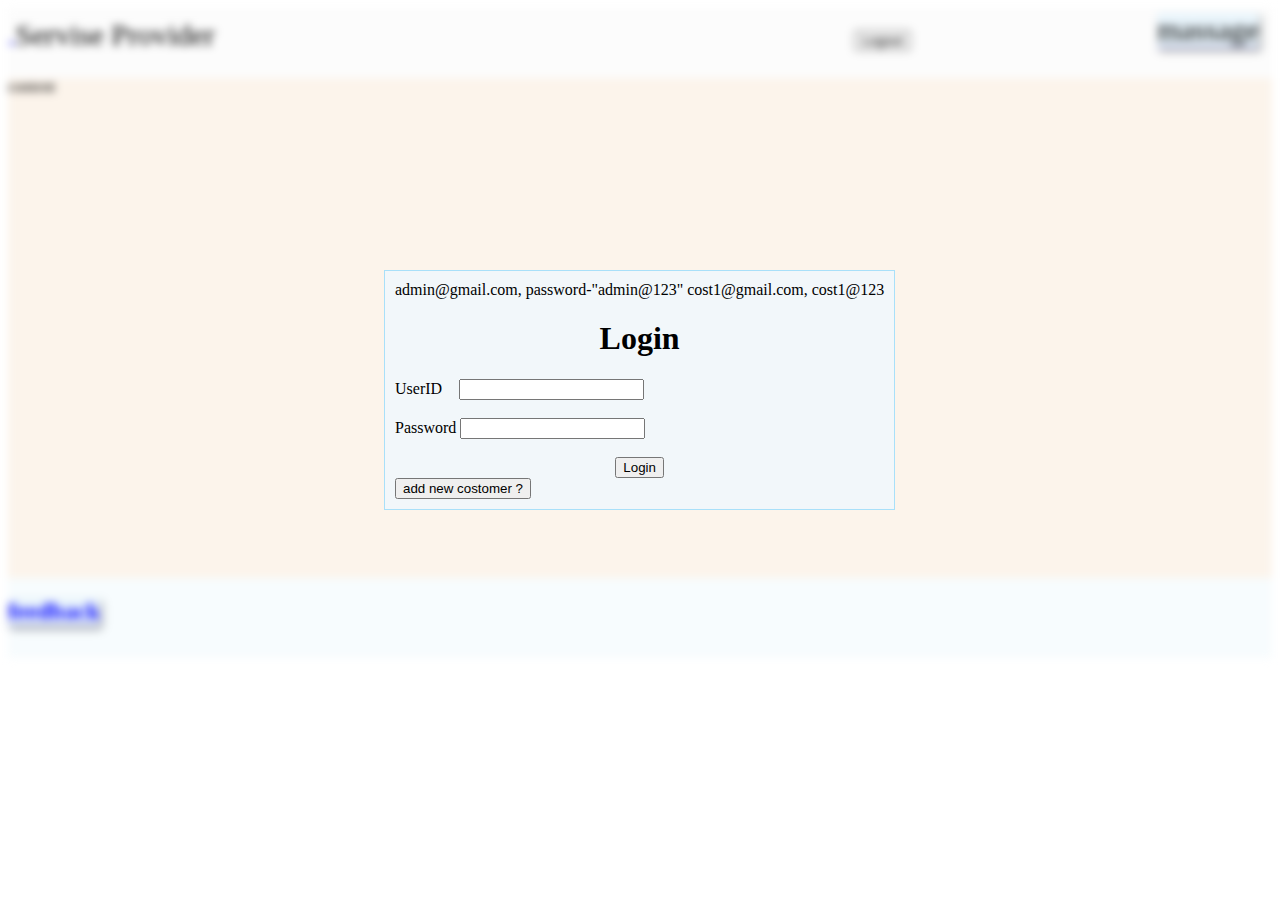
<file: index.html>
<!DOCTYPE html>
<html lang="en">
<head>
    <meta charset="UTF-8">
    <meta name="viewport" content="width=device-width, initial-scale=1.0">
    <link rel="stylesheet" href="style.css">
    <!-- <script src="script.js"></script> -->
    <title>Servise_pro</title>
</head>
<body>
   
    
    <div id="main" style="width: 100%; height:100%; background-color: rgba(247,252,254,1); filter: blur(4px);">
        <div style="width:100%; height: 60px; background-color: rgb(252, 252, 252); font-family:cursive; font-weight: 400; font-size: 30px; padding-top: 10px;">
            <span style="color: blue; ">.</span>Servise Provider
            <button onclick="logout()" style="margin-left: 50%; margin-top: 10px;">Logout</button>
            <div id="massag" class="mass" style="margin-right: -50px;">massage</div>
            <div id="ticket" class="mass" style="visibility: hidden; margin-right: 100px;">ticket</div>
        </div>
        <div style="height: 500px; background-color: rgb(252, 244, 235);">content
           
        </div>
        <div style="height:60px; width: 100%; "><h2 id="click" class="text" style="color: blue;">feedback</h2></div>
    </div>

    <div class="login" id="login1" >
        admin@gmail.com, password-"admin@123"
        cost1@gmail.com, cost1@123
        <h1 style="text-align: center;">Login</h1>
        
            <label for="">UserID</label>
            <input type="email" required style="margin-left: 13px;" id="userId"/><br><br>
            <label for="">Password</label>
            <input type="password" required  id="password" ><br><br>
            <center><button onclick="logn()">Login</button></center>
            <button id="new" onclick="newAdd()" >add new costomer ?</button>
    
    </div>

    <div class="login" id="sinup" style="visibility:hidden;" >
        <h1 style="text-align: center;">New Costomer</h1>
        <form action="">
            <label for="">UserID</label>
            <input type="email" required style="margin-left: 13px;"/><br><br>
            <label for="">Password</label>
            <input type="password" required><br><br>
            <center><button>creat</button></center>
        </form>
    </div>

    <script>

        
        let UserID;
    let password; 
    let log;
    let sin;
    let main;
    let masag;
    let tiket;
    let fedbak;
    log=document.getElementById("login1").style;
    sin=document.getElementById("sinup").style;
    main=document.getElementById("main").style;
    masag=document.getElementById("massag");
    tiket=document.getElementById("ticket");
    fedbak=document.getElementById("click");
    
    masag.addEventListener('click',function(){window.location.href="Massage.html"});
    tiket.addEventListener('click',function(){window.location.href="token.html"})
    fedbak.addEventListener("click",function(){window.location.href="frrdback.html"}) 
    
    
    //data.....
    const arr=[{x:"cost1@gmail.com",y:"cost1@123"},
               {x:"cost2@gmail.com",y:"cost2@123"},
               {x:"cost3@gmail.com",y:"cost3@123"},
               {x:"cost4@gmail.com",y:"cost4@123"}]
    
    // let hash=new Map();
    // hash.set("cost1@gmail.com",{i:12345,c:"quary",d:"12", m:"dsdfgf dfgdf",});
    // hash.set("cost2@gmail.com",{i:12344,c:"quary",d:"12", m:"dsdfgf dfgdf",});
    // hash.set("cost3@gmail.com",{i:12335,c:"quary",d:"12", m:"dsdfgf dfgdf",});
    // hash.set("cost4@gmail.com",{i:12545,c:"quary",d:"12", m:"dsdfgf dfgdf",});
    // hash.set("cost5@gmail.com",{i:12645,c:"quary",d:"12", m:"dsdfgf dfgdf",});
    // let hash=new Map();
    // hash.set("cost1@gmail.com",{i:12345,c:"quary",d:"12", m:"dsdfgf dfgdf",r:''});
    // hash.set("cost2@gmail.com",{i:12344,c:"quary",d:"12", m:"dsdfgf dfgdf",r:''});
    // hash.set("cost3@gmail.com",{i:12335,c:"quary",d:"12", m:"dsdfgf dfgdf",r:''});
    // hash.set("cost4@gmail.com",{i:12545,c:"quary",d:"12", m:"dsdfgf dfgdf",r:''});
    // hash.set("cost5@gmail.com",{i:12645,c:"quary",d:"12", m:"dsdfgf dfgdf",r:''});
    
   
  

if(! localStorage.getItem('u')){
    localStorage.setItem('u',null)
    localStorage.setItem('p',null)
}

    UserID = localStorage.getItem('u');
    password = localStorage.getItem('p');


    
    if(UserID!==null){
        
        if(UserID==="admin@gmail.com" && password==="admin@123"){
              log.display="none";
              sin.display="none";
              main.filter="blur(0px)"
              masag.style.display="block";
              tiket.style.display="block"
              tiket.style.visibility="visible"  
              localStorage.setItem('u',UserID);
              localStorage.setItem('p',password);
    
          }else {
             arr.forEach(element => {
                 if(element.x===UserID && element.y===password){
                     log.display="none";
                     //sin.display="none";
                     main.filter="blur(0px)"
                     masag.display="block";
                     tiket.display="none"
                     localStorage.setItem('u',UserID);
                     localStorage.setItem('p',password);
                     
                 }else{
    
                 }
    
          });
          }
    }
    
     function logn(){
         UserID=document.getElementById("userId").value;
         password=document.getElementById("password").value;
        // log=document.getElementById("login1").style;
        // sin=document.getElementById("sinup").style;
        
           //log.display="none";
             //sin.display="none";
          if(UserID==="admin@gmail.com" && password==="admin@123"){
              log.display="none";
              sin.display="none";
              main.filter="blur(0px)"
              masag.style.display="none";
              tiket.style.display="block"
              tiket.style.visibility="visible"  
              localStorage.setItem('u',UserID);
              localStorage.setItem('p',password);
    
          }else {
             arr.forEach(element => {
                 if(element.x===UserID && element.y===password){
                     log.display="none";
                     //sin.display="none";
                     main.filter="blur(0px)"
                     masag.display="block";
                     tiket.display="none"
                     localStorage.setItem('u',UserID);
                     localStorage.setItem('p',password);
                     
                 }else{
    
                 }
    
          });
          }
     }
     function newAdd(){  
             log.display="none";
             sin.display="block";
             sin.visibility="visible"
          }
    
    function logout(){
        localStorage.clear();
        location.reload();
    }
    
    </script>
    
</body>


</html>
</file>
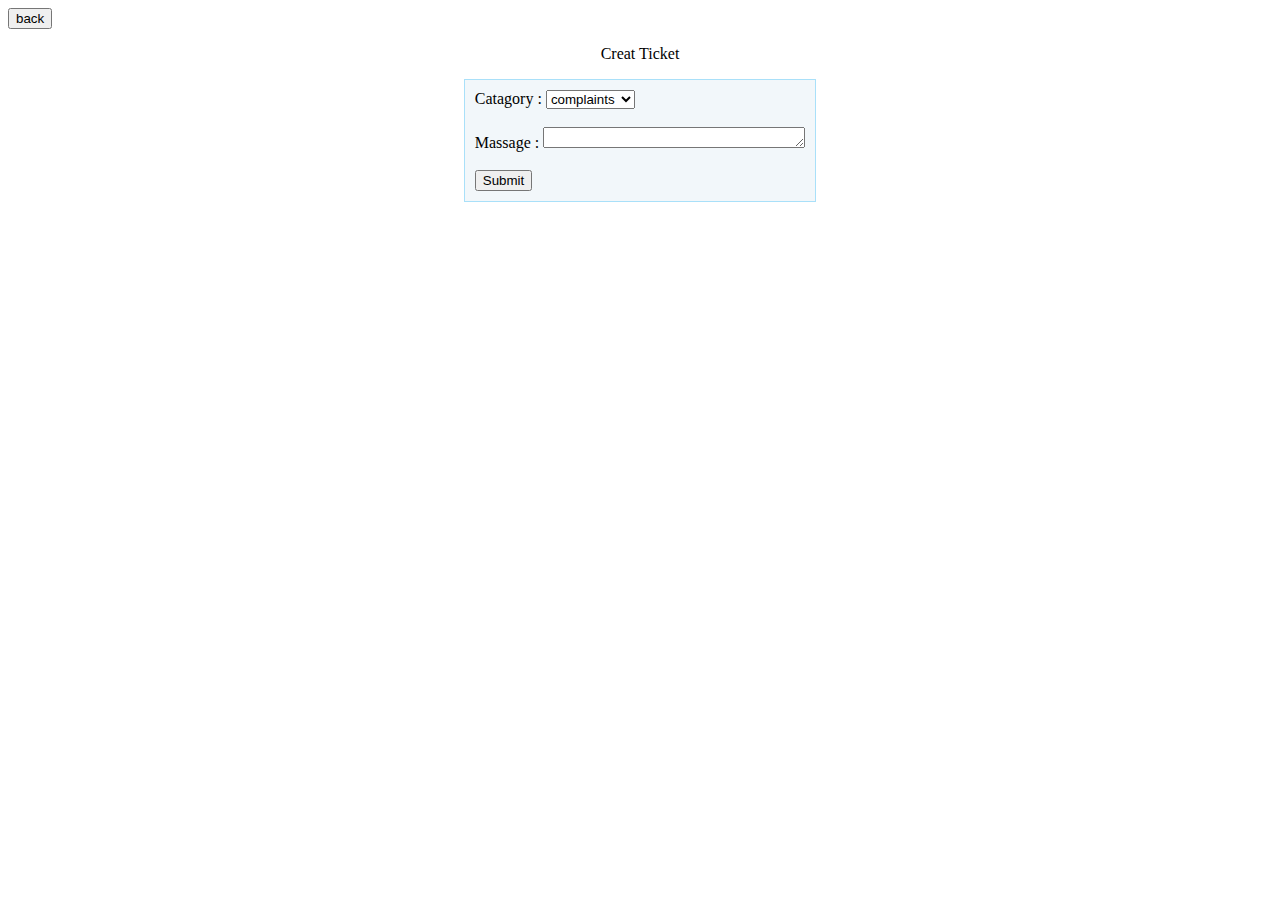
<file: frrdback.html>
<!DOCTYPE html>
<html lang="en">
<head>
    <meta charset="UTF-8">
    <meta name="viewport" content="width=device-width, initial-scale=1.0">
    <link rel="stylesheet" href="style.css">
    <title>Document</title>
</head>
<body>
    <button onclick="backM()">back</button>
    <center> 
        <p class="" style="font-family: fantasy;">Creat Ticket</p>
    <div class="costom" style="padding: 10px; text-align: left;">
    <form action="">
        <label for="">Catagory :</label>
        <select name="catagory" id="catagory" >
           <option value="complaints">complaints</option>
           <option value="Suggestion">Suggestion</option>
           <option value="Inquiries">Inquiries</option>
        </select>
        <br><br>
        <label for="">Massage :</label>
        <textarea name="massage" id="msg" cols="30" rows="1"></textarea>
        <br><br>
        <button onclick="submt()">Submit</button>
        <!-- <input type="submit" name="" id="">    -->
    </form>
</div>
</center>
<!-- <script src="script.js"></script> -->
</body>
<script>

// Retrieve user-specific data from localStorage
let UserI = localStorage.getItem('u');

if(!sessionStorage.getItem('myMapData')){
    let myMap = new Map();
       
        let mapJso = JSON.stringify(Array.from(myMap.entries()));

        // Store JSON string in sessionStorage
        sessionStorage.setItem('myMapData', mapJso);
   // sessionStorage.getItem('myMapData')
}
// Initialize the Map with user-specific data
let mapJson = sessionStorage.getItem('myMapData');

// Parse JSON string into an array of key-value pairs
let mapArray = JSON.parse(mapJson);

// Create a Map from the array
let hash = new Map(mapArray);


//let hash = new Map();
hash.set("cost1@gmail.com", [{ i: 12345, c: "Inquary", d: "12", m: "please forgive me if there is any mistake", r: '',l:0 }]);

// // function submt() {
//     let catagory;
//     let msg;
//     let date;
//     let id;
//     catagory = document.getElementById("catagory").value;
//     msg = document.getElementById("msg").value;
//     date = new Date();
//     id = Math.floor(Math.random() * 6) * 10000;

//     if (hash.get(UserI) !== null) {
//         const arrr = hash.get(UserI);
//         arrr.push({ i: id, c: catagory, d: date, m: msg, r: '' });
//         hash.set(UserI, arrr);
//     } else {
//         hash.set(UserI, [{ i: id, c: catagory, d: date, m: msg, r: '' }]);
//     }

//     // Convert Map to JSON string and store in sessionStorage
//     let mapJson = JSON.stringify(Array.from(hash.entries()));
//     sessionStorage.setItem('myMapData', mapJson);

//     // Redirect to Massage.html
//     window.location.href = "Massage.html";

//     // Display Map data (for testing purposes)
//     window.alert(hash.get(UserI).toString());
// }

function submt() {
    let catagory;
    let msg;
    let date;
    let id;
    catagory = document.getElementById("catagory").value;
    msg = document.getElementById("msg").value;
    date = new Date();
    id = Math.floor(Math.random() * 6) * 10000;

    // Ensure UserI key exists in the hash map
    if (!hash.has(UserI)) {
        hash.set(UserI, []);
    }

    // Retrieve the array associated with the UserI key
    const arrr = hash.get(UserI);

    // Push the new data into the array
    arrr.push({ i: id, c: catagory, d: date, m: msg, r: '',l:arrr.length});

    // Update the hash map with the modified array
    hash.set(UserI, arrr);

    // Convert Map to JSON string and store in sessionStorage
    mapJson = JSON.stringify(Array.from(hash.entries()));
    sessionStorage.setItem('myMapData', mapJson);

    // Redirect to Massage.html
    window.location.href = "Massage.html";

    // Display Map data (for testing purposes)
   // window.alert(hash.get(UserI).toString());
}


function backM() {
    window.location.href = "index.html";
}

</script>
</html>
</file>
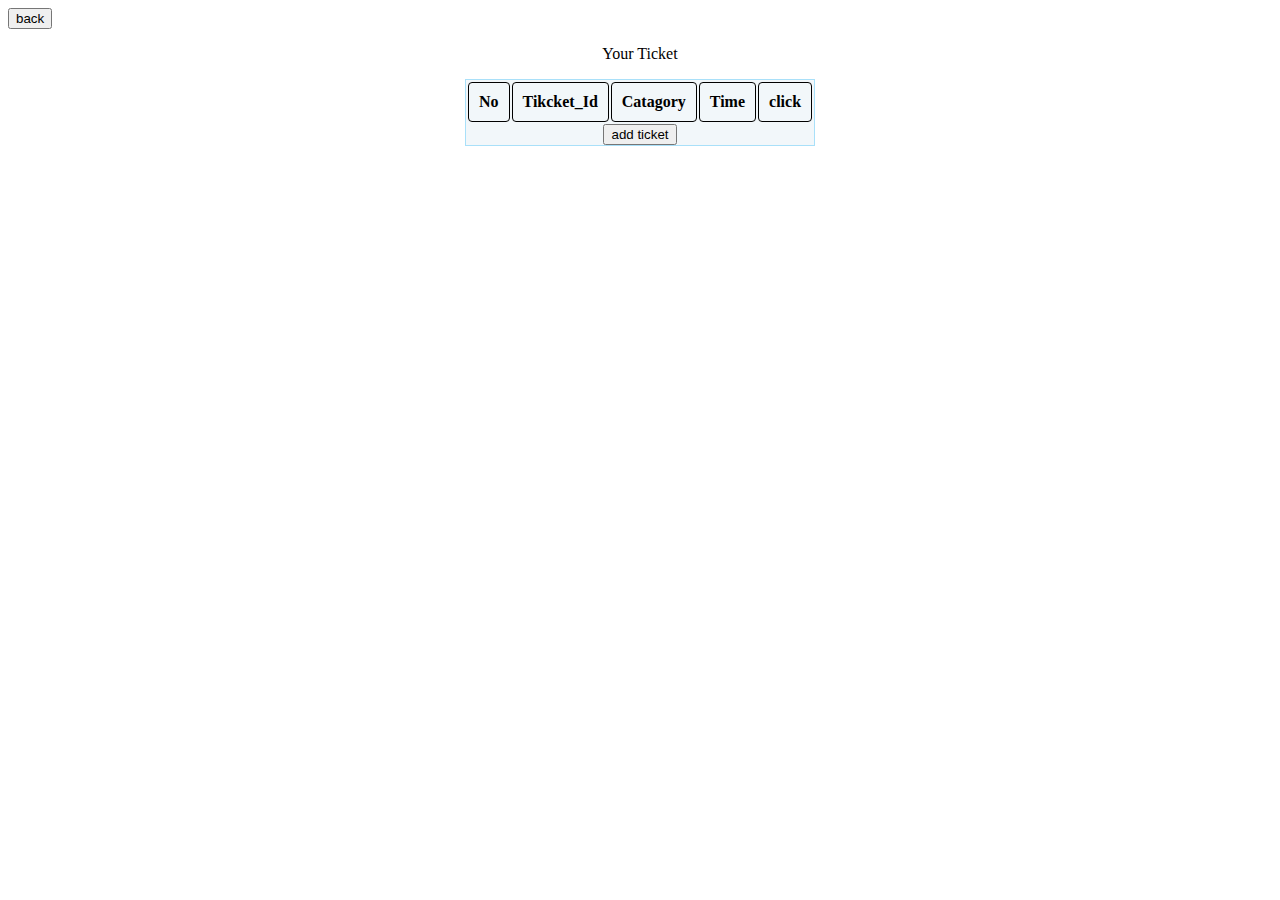
<file: Massage.html>
<!DOCTYPE html>
<html lang="en">
<head>
    <meta charset="UTF-8">
    <meta name="viewport" content="width=device-width, initial-scale=1.0">
    <link rel="stylesheet" href="style.css">
    <title>Document</title>
</head>
<body>
    <button onclick="back()">back</button>
    <center>
       
        <p class="" style="font-family: fantasy;">Your Ticket</p>
        <div>
            <div id="detaila" class="costom" style="height: 500px; width: 500px; position: absolute; display: none;" >
                <table id="tbl11">
                    <tr><th>No</th><th>Tikcket_Id</th><th>Catagory</th><th>Time</th> </tr>
                   
    
                </table>
                <h4>Responce</h4>
                <div class="costom" style="width: 90%;"><p id="showMessagea">massage</p></div><br>
                <button onclick="sendResponsea()">next</button>
                <!-- <div><h4>Riply</h4><textarea name="" id="responce" cols="60" rows="4"></textarea><button>next</button></div> -->
            </div>
            <div id="ticketa" class="costom" style=" height: max-content;">
                <table id="tbl22">
                    <tr><th>No</th><th>Tikcket_Id</th><th>Catagory</th><th>Time</th><th>click</th> </tr>
                   
                </table>
                <button onclick="move()">add ticket</button>
            </div>
        </div>
    </center>
    
</body>
<script>
let tab11;
let tab22;//let response;
const UserI=localStorage.getItem('u');
tab11 = document.getElementById("tbl11");
tab22 = document.getElementById("tbl22");
var rowsa = tab22.getElementsByTagName('tr');
let detaila = document.getElementById("detaila");
let showMessagea = document.getElementById('showMessagea');
//response = document.getElementById('response');
let ticketa=document.getElementById('ticketa');

function move(){
    window.location.href="frrdback.html"
}

// Retrieving data in another HTML file
// let hash = localStorage.getItem('map');

// console.log(hash);

//data....
// let hash=new Map();
// hash.set("cost1@gmail.com",{i:12345,c:"quary",d:"12", m:"dsdfgf dfgdf",r:''});
// hash.set("cost2@gmail.com",{i:12344,c:"quary",d:"12", m:"dsdfgf dfgdf",r:''});
// hash.set("cost3@gmail.com",{i:12335,c:"quary",d:"12", m:"dsdfgf dfgdf",r:''});
// hash.set("cost4@gmail.com",{i:12545,c:"quary",d:"12", m:"dsdfgf dfgdf",r:''});
// hash.set("cost5@gmail.com",{i:12645,c:"quary",d:"12", m:"dsdfgf dfgdf",r:''});
let mapJson = sessionStorage.getItem('myMapData');

// Parse JSON string into an array of key-value pairs
let mapArray = JSON.parse(mapJson);

// Create a Map from the array
let hash = new Map(mapArray);

const arra=hash.get(UserI);

// const arra=[{i:12345,c:"quary",d:"12", m:"dsdfgf dfgdf",r:''},
//             {i:12345,c:"quary",d:"12", m:"dsdfgf dfgdf",r:''},
//             {i:12345,c:"quary",d:"12", m:"dsdfgf dfgdf",r:''},
//             {i:12345,c:"quary",d:"12", m:"dsdfgf dfgdf",r:''},
//             {i:12345,c:"quary",d:"12", m:"dsdfgf dfgdf",r:''}]

//.......            


for (const valuea of arra) {
    let row2 = tab22.insertRow(1);
    let cell1 = row2.insertCell(0);
    let cell2 = row2.insertCell(1);
    let cell3 = row2.insertCell(2);
    let cell4 = row2.insertCell(3);
    let cell5 = row2.insertCell(4);
   // let cell6 = row2.insertCell(5);
  //  let input = document.createElement("input");
   // input.type = "checkbox";

    let button = document.createElement("button");
    button.innerHTML = "view";
    button.onclick = function () {
        let rowIndex = this.parentNode.parentNode.rowIndex;
        // Call the view function with the rowIndex
        viewTicketa(rowIndex);
    };

    cell1.innerHTML = arra.indexOf(valuea)+1;
    cell2.innerHTML = valuea.i;
    //cell3.innerHTML = key;
    cell3.innerHTML = valuea.c;
    cell4.innerHTML = valuea.d;
    cell5.appendChild(button);
    // cell2.innerHTML=value.c;
}

let currentKeya;
let currentValuea;

function viewTicketa(rowIndex) {
    currentKeya = rowsa[rowIndex].getElementsByTagName('td')[0].innerText;
    detaila.style.display = "block";

    currentValuea = arra[currentKeya-1];
    let row1 = tab11.insertRow(1);
    let cell1 = row1.insertCell(0);
    let cell2 = row1.insertCell(1);
    let cell3 = row1.insertCell(2);
    let cell4 = row1.insertCell(3);
   // let cell5 = row1.insertCell(4);
   // let input = document.createElement("input");
  //  input.type = "checkbox";

   // cell1.appendChild(input);
    cell1.innerHTML = rowsa[rowIndex].getElementsByTagName('td')[0].innerText;
    cell2.innerHTML = rowsa[rowIndex].getElementsByTagName('td')[1].innerText;
    cell3.innerHTML = rowsa[rowIndex].getElementsByTagName('td')[2].innerText;
    cell4.innerHTML = rowsa[rowIndex].getElementsByTagName('td')[3].innerText;
    showMessagea.innerText = currentValuea.m;
   // response.value = currentValuea.r;
    ticketa.style.display="none";
}

function sendResponsea() {
    //      hash.set(currentKeya, {
    //     i: currentValuea.i,
    //     c: currentValuea.c,
    //     d: currentValuea.d,
    //     m: currentValuea.m,
    //     r: response.value
    // });
    detaila.style.display = "none";
    //response.value = "";
    currentKeya = null;
    currentValuea = null;
    tab11.deleteRow(1);
    ticketa.style.display="block"
}

function back(){
    window.location.href="index.html"
}


   </script>
</html>
</file>
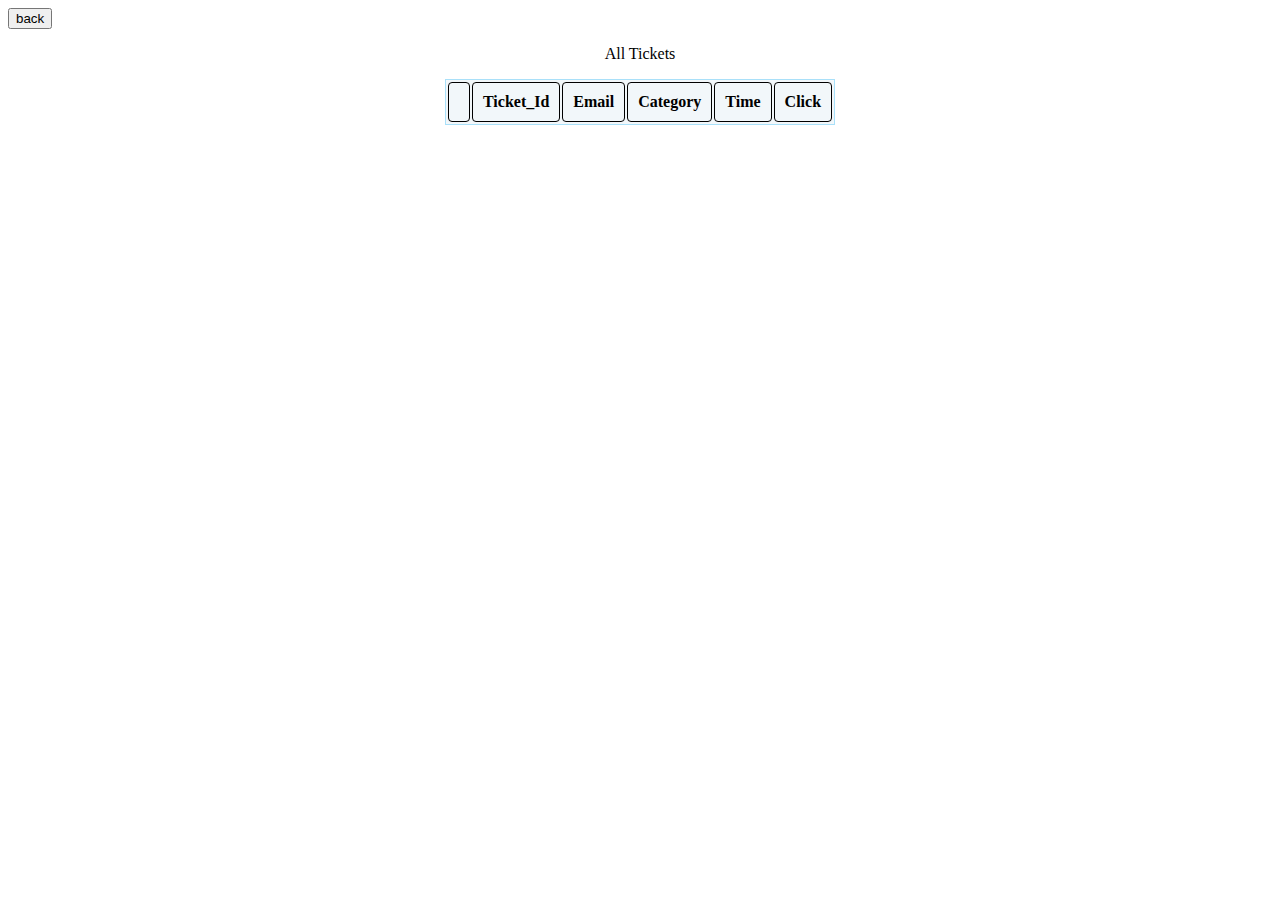
<file: token.html>
<!DOCTYPE html>
<html lang="en">
<head>
    <meta charset="UTF-8">
    <meta name="viewport" content="width=device-width, initial-scale=1.0">
    <link rel="stylesheet" href="style.css">
    <!-- <script src="script.js"></script> -->
    <title>Ticket Management System</title>
</head>
<body>
    <button onclick="backMain()" >back</button>
    <center>
        <div>
            <div id="detail" class="costom" style="height: 500px; width: 500px; position: fixed; display: none;">
                <table id="tbl1">
                    <tr>
                        <th></th>
                        <th>Ticket_Id</th>
                        <th>Email</th>
                        <th>Category</th>
                        <th>Time</th>
                    </tr>
                </table>
                <h4>Message</h4>
                <div class="costom" style="width: 90%;">
                    <p id="showMessage">message</p>
                </div>
                <br>
                <div>
                    <h4>Response</h4>
                    <textarea id="response" cols="60" rows="4"></textarea>
                    <button onclick="sendResponse()">Next</button>
                </div>
            </div>

            <p class="" style="font-family: fantasy;">All Tickets</p>
            <div id="ticket" class="costom" style="height: max-content;">
                <table id="tbl2">
                    <tr>
                        <th></th>
                        <th>Ticket_Id</th>
                        <th>Email</th>
                        <th>Category</th>
                        <th>Time</th>
                        <th>Click</th>
                    </tr>
                   
                    <!-- Add more rows as needed -->
                </table>
            </div>
        </div>
    </center>
  
</body>
<script>

let tab1;
let tab2;
let response;
tab1 = document.getElementById("tbl1");
tab2 = document.getElementById("tbl2");
var rows = tab2.getElementsByTagName('tr');
let detail = document.getElementById("detail");
let showMessage = document.getElementById('showMessage');
response = document.getElementById('response');
let ticket=document.getElementById('ticket');



// Retrieving data in another HTML file
// let hash = localStorage.getItem('map');

// console.log(hash);


//data...

let mapJson = sessionStorage.getItem('myMapData');

// Parse JSON string into an array of key-value pairs
let mapArray = JSON.parse(mapJson);

// Create a Map from the array
let hash = new Map(mapArray);
// let hash=new Map();
// hash.set("cost1@gmail.com",{i:12345,c:"quary",d:"12", m:"dsdfgf dfgdf",r:''});
// hash.set("cost2@gmail.com",{i:12344,c:"quary",d:"12", m:"dsdfgf dfgdf",r:''});
// hash.set("cost3@gmail.com",{i:12335,c:"quary",d:"12", m:"dsdfgf dfgdf",r:''});
// hash.set("cost4@gmail.com",{i:12545,c:"quary",d:"12", m:"dsdfgf dfgdf",r:''});
// hash.set("cost5@gmail.com",{i:12645,c:"quary",d:"12", m:"dsdfgf dfgdf",r:''});


//.....


// for (const [key, Value] of hash) {
//     for(const value of Value){
//     let row2 = tab2.insertRow(1);
//     let cell1 = row2.insertCell(0);
//     let cell2 = row2.insertCell(1);
//     let cell3 = row2.insertCell(2);
//     let cell4 = row2.insertCell(3);
//     let cell5 = row2.insertCell(4);
//     let cell6 = row2.insertCell(5);
//     let input = document.createElement("input");
//     input.type = "checkbox";

//     let button = document.createElement("button");
//     button.innerHTML = "View";
//     button.onclick = function () {
//         let rowIndex = this.parentNode.parentNode.rowIndex;
//         // Call the view function with the rowIndex
//         viewTicket(rowIndex);
//     };

//     cell1.appendChild(input);
//     cell2.innerHTML = value.i;
//     cell3.innerHTML = key;
//     cell4.innerHTML = value.c;
//     cell5.innerHTML = value.d;
//     cell6.appendChild(button);
//     // cell2.innerHTML=value.c;
// }
// }

for (const [key, valueArray] of hash) {
    for (const value of valueArray) {
        let row2 = tab2.insertRow(1);
        let cell1 = row2.insertCell(0);
        let cell2 = row2.insertCell(1);
        let cell3 = row2.insertCell(2);
        let cell4 = row2.insertCell(3);
        let cell5 = row2.insertCell(4);
        let cell6 = row2.insertCell(5);
        let cell7 = row2.insertCell(6)
        let input = document.createElement("input");
        input.type = "checkbox";

        let button = document.createElement("button");
        button.innerHTML = "View";
        button.onclick = function () {
            let rowIndex = this.parentNode.parentNode.rowIndex;
            // Call the view function with the rowIndex
            viewTicket(rowIndex);
        };

        let butto = document.createElement("button");
        butto.innerHTML = "Delete";
        butto.onclick = function () {
            let rowIndex = this.parentNode.parentNode.rowIndex;
            var table = this.parentNode.parentNode.parentNode;
            // Call the view function with the rowIndex
            deleteRow(rowIndex,table);
        };

        cell1.appendChild(input);
        cell2.innerHTML = value.i;
        cell3.innerHTML = key;
        cell4.innerHTML = value.c;
        cell5.innerHTML = value.d;
        cell6.appendChild(button);
        cell7.appendChild(butto);
    }
}

function deleteRow(rowIndex,table){
    table.deleteRow(rowIndex);
}

let currentKey1;
let currentValue;
let index;
// function viewTicket(rowIndex) {
//     currentKey = rows[rowIndex].getElementsByTagName('td')[2].innerText;
//     detail.style.display = "block";
//     let A=hash.get(currentKey);
//     let index = A.findIndex(obj => obj.name === rows[rowIndex].getElementsByTagName('td')[1].innerText);

//     currentValue = A[index];
//     let row1 = tab1.insertRow(1);
//     let cell1 = row1.insertCell(0);
//     let cell2 = row1.insertCell(1);
//     let cell3 = row1.insertCell(2);
//     let cell4 = row1.insertCell(3);
//     let cell5 = row1.insertCell(4);
//     let input = document.createElement("input");
//     input.type = "checkbox";

//     cell1.appendChild(input);
//     cell2.innerHTML = rows[rowIndex].getElementsByTagName('td')[1].innerText;
//     cell3.innerHTML = currentKey;
//     cell4.innerHTML = rows[rowIndex].getElementsByTagName('td')[3].innerText;
//     cell5.innerHTML = rows[rowIndex].getElementsByTagName('td')[4].innerText;
//     showMessage.innerText = currentValue.m;
//     response.value = currentValue.r;
//     ticket.style.display="none";
// }

// function viewTicket(rowIndex) {
//     let currentKey;
//     currentKey = rows[rowIndex].getElementsByTagName('td')[2].innerText;
//     currentKey1=currentKey;
//     detail.style.display = "block";

//     let A = hash.get(currentKey);
//     let index = A.findIndex(obj => obj.i === parseInt(rows[rowIndex].getElementsByTagName('td')[1].innerText));

//     // Check if the index is valid
//     if (index !== -1) {
//         currentValue = A[index];

//         let row1 = tab1.insertRow(1);
//         let cell1 = row1.insertCell(0);
//         let cell2 = row1.insertCell(1);
//         let cell3 = row1.insertCell(2);
//         let cell4 = row1.insertCell(3);
//         let cell5 = row1.insertCell(4);
//         let input = document.createElement("input");
//         input.type = "checkbox";

//         cell1.appendChild(input);
//         cell2.innerHTML = rows[rowIndex].getElementsByTagName('td')[1].innerText;
//         cell3.innerHTML = currentKey;
//         cell4.innerHTML = rows[rowIndex].getElementsByTagName('td')[3].innerText;
//         cell5.innerHTML = rows[rowIndex].getElementsByTagName('td')[4].innerText;

//         // Access properties of the individual object within the array
//         showMessage.innerText = currentValue.m;
//         response.value = currentValue.r;
//         ticket.style.display = "none";
//     } else {
//         console.error("Object not found in the array.");
//     }
// }

function viewTicket(rowIndex) {
    let currentKey = rows[rowIndex].getElementsByTagName('td')[2].innerText;
    currentKey1 = currentKey;
    detail.style.display = "block";

    // Access the array directly using the key
    let A = hash.get(currentKey);

    // Check if the array exists
    if (A) {
         index = A.findIndex(obj => obj.i === parseInt(rows[rowIndex].getElementsByTagName('td')[1].innerText));

        // Check if the index is valid
        if (index !== -1) {
            currentValue = A[index];

            let row1 = tab1.insertRow(1);
            let cell1 = row1.insertCell(0);
            let cell2 = row1.insertCell(1);
            let cell3 = row1.insertCell(2);
            let cell4 = row1.insertCell(3);
            let cell5 = row1.insertCell(4);
            let input = document.createElement("input");
            input.type = "checkbox";

            cell1.appendChild(input);
            cell2.innerHTML = rows[rowIndex].getElementsByTagName('td')[1].innerText;
            cell3.innerHTML = currentKey;
            cell4.innerHTML = rows[rowIndex].getElementsByTagName('td')[3].innerText;
            cell5.innerHTML = rows[rowIndex].getElementsByTagName('td')[4].innerText;

            showMessage.innerText = currentValue.m;
            response.value = currentValue.r;
            ticket.style.display = "none";
        } else {
            console.error("Object not found in the array.");
        }
    } else {
        console.error("Array not found in the Map for the key:", currentKey);
    }
}

function sendResponse() {

    let arrr=hash.get(currentKey1);
    arrr[index]={
         i: currentValue.i,
        c: currentValue.c,
        d: currentValue.d,
        m: currentValue.m,
        r: response.value
    };

    hash.set(currentKey1,arrr);

    // hash.set(currentKey1, {
    //     i: currentValue.i,
    //     c: currentValue.c,
    //     d: currentValue.d,
    //     m: currentValue.m,
    //     r: response.value
    // });

    mapJson = JSON.stringify(Array.from(hash.entries()));

// Store JSON string in sessionStorage
    sessionStorage.setItem('myMapData', mapJson);

    detail.style.display = "none";
    response.value = "";
    currentKey1 = null;
    currentValue = null;
    tab1.deleteRow(1);
    ticket.style.display="block"
    index=null;
}

function backMain(){
    window.location.href="index.html"
}


   </script>
</html>
</file>
<file: style.css>
.login{
    position:fixed;
     margin:auto; 
     width: max-content;
     background-color: rgb(242, 247, 250);
    border: ridge 1px rgb(169, 224, 249);
     padding: 10px; 
     top: 30%; 
     left: 30%;
}
.mass{
    position: absolute;
    right: 5%;
    top: 5px;
    background-color: rgb(233, 245, 252);
    border-bottom: solid 1px rgb(156, 156, 244);
    box-shadow: 2px 3px 4px rgba(58, 58, 58, 0.518);
    border-radius: 2px;
}
.text{
    background-color: rgb(233, 245, 252);
    border-bottom: solid 1px rgb(156, 156, 244);
    box-shadow: 2px 3px 4px rgba(58, 58, 58, 0.518);
    border-radius: 2px; 
    width: max-content; 
    
}
.costom{
    background-color: rgb(242, 247, 250);
    border: ridge 1px rgb(169, 224, 249);
    width: max-content;
}
tr,th,td{
    border: 1px solid black;
    border-radius: 4px;
    padding: 10px;
}
</file>
